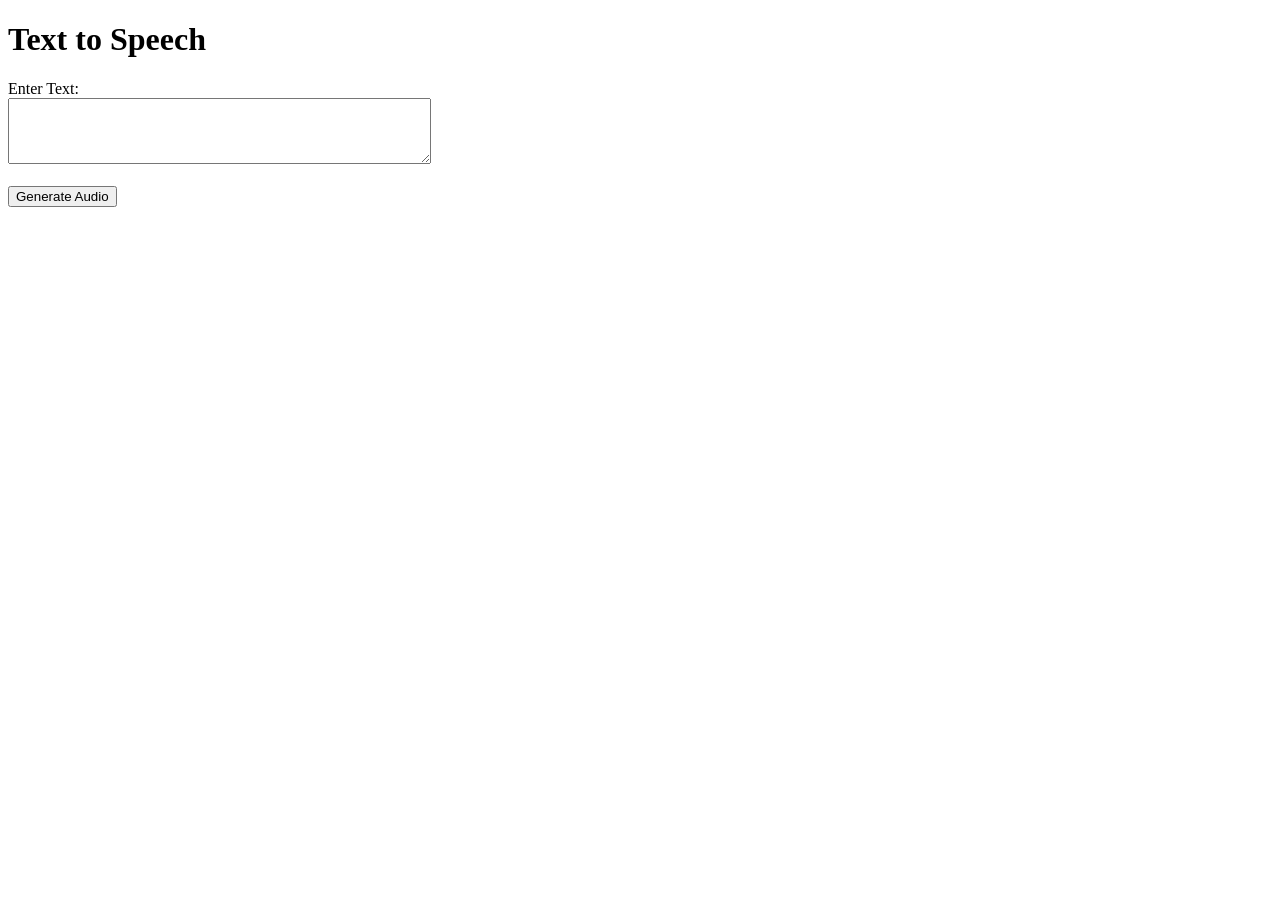
<file: talkme.i (APIs)/templates/edge.html>
<!DOCTYPE html>
<html lang="en">

<head>
    <meta charset="UTF-8">
    <meta name="viewport" content="width=device-width, initial-scale=1.0">
    <title>Text to Speech</title>
</head>

<body>
    <h1>Text to Speech</h1>
    <form action="/generate_audio" method="post">
        <label for="text">Enter Text:</label><br>
        <textarea id="text" name="text" rows="4" cols="50"></textarea><br><br>
        <input type="submit" value="Generate Audio">
    </form>
</body>

</html>
</file>
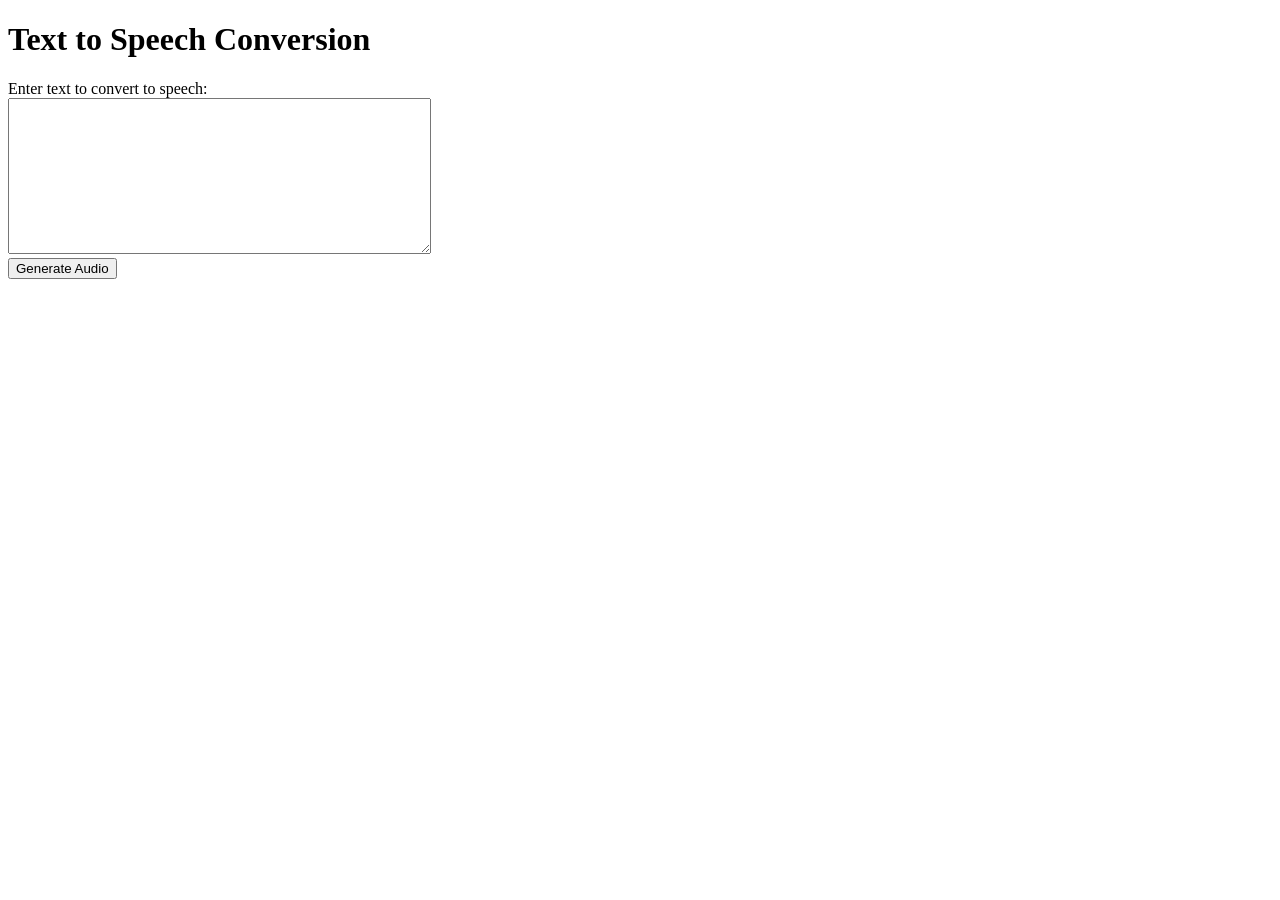
<file: talkme.i (APIs)/templates/edge2.html>
<!DOCTYPE html>
<html lang="en">

<head>
    <meta charset="UTF-8">
    <meta name="viewport" content="width=device-width, initial-scale=1.0">
    <title>Text to Speech</title>
</head>

<body>
    <h1>Text to Speech Conversion</h1>
    <form action="/generate_audio" method="post">
        <label for="text">Enter text to convert to speech:</label><br>
        <textarea id="text" name="text" rows="10" cols="50" required></textarea><br>
        <input type="submit" value="Generate Audio">
    </form>
</body>

</html>
</file>
